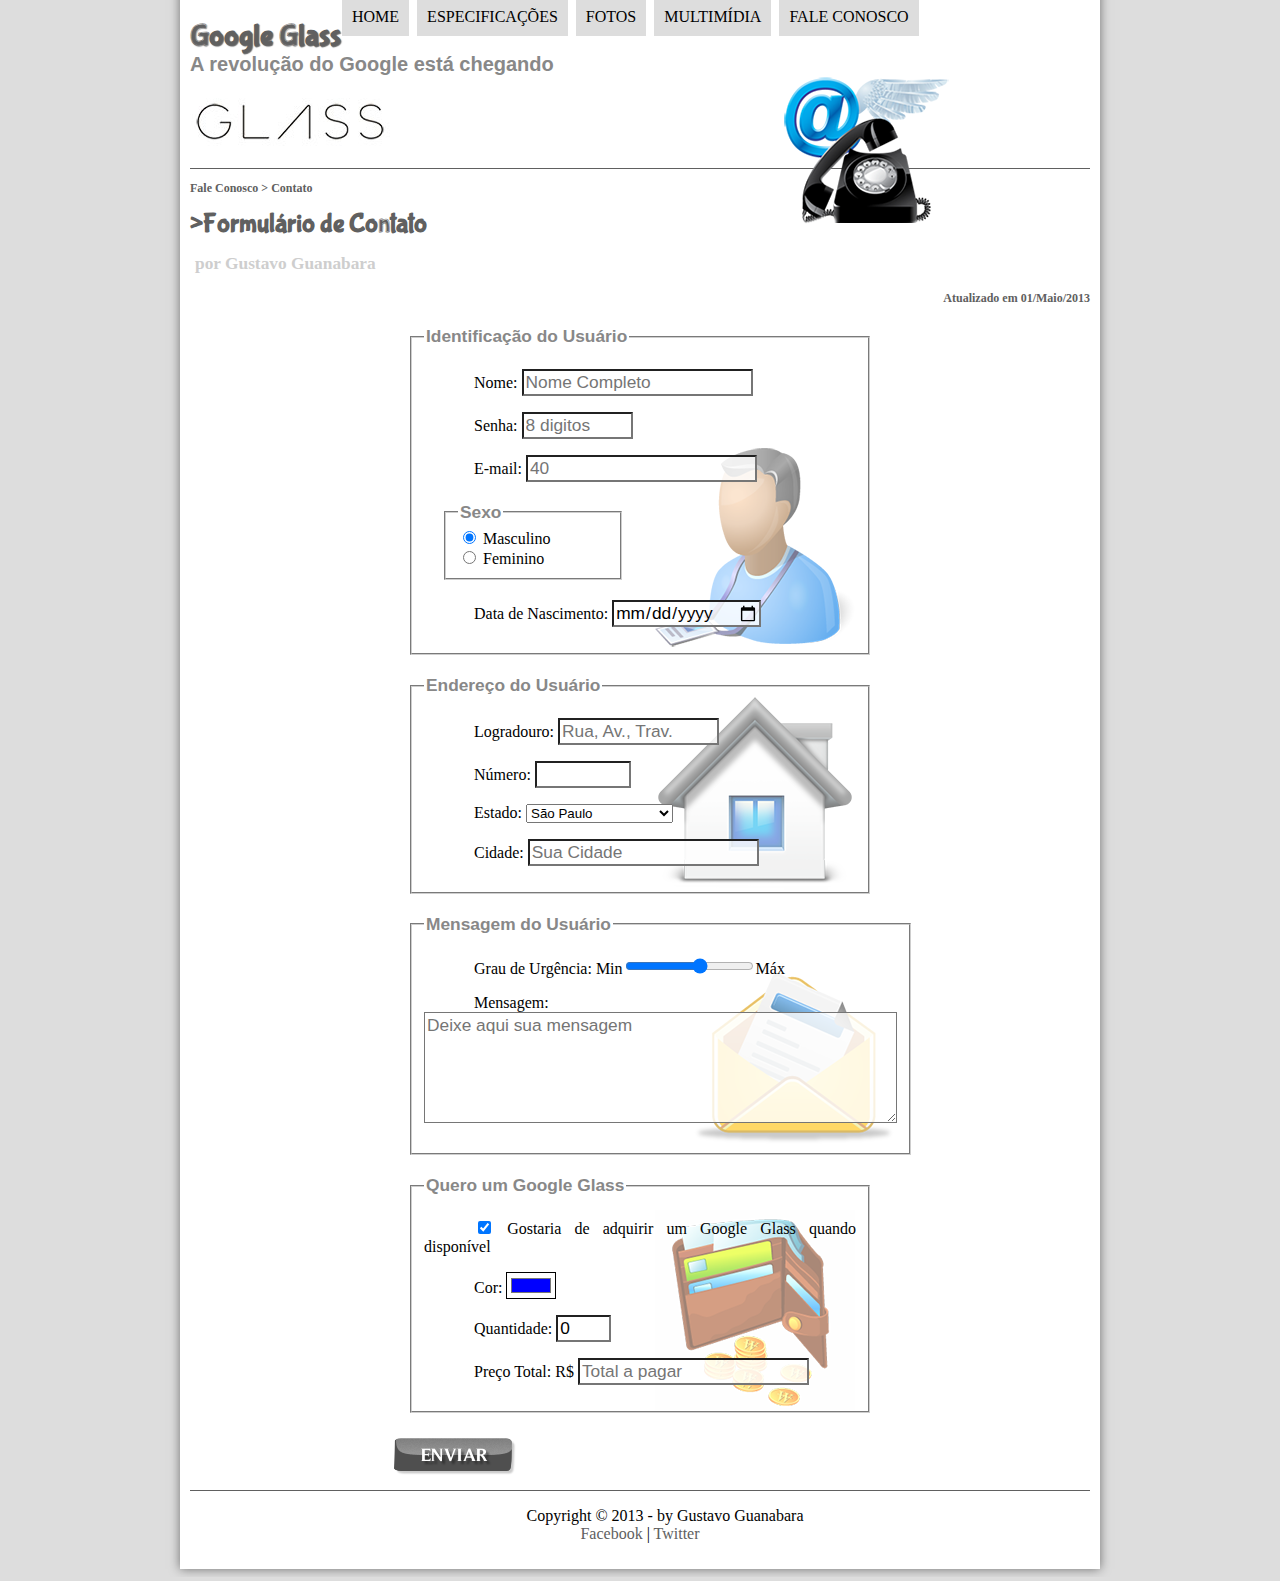
<file: projeto-glass-html5/fale-conosco.html>
<!DOCTYPE html>
<html lang="pt-br">


<head>
	<meta charset="UTF-8"/>
	<title>Tudo sobre Google Glass</title>
	<link rel="stylesheet" href="_css/estilo.css"/>
	<link rel="stylesheet" href="_css/form.css"/>	
	<script language="javascript" src="_javascript/funcoes.js"></script>
	<script>
		function calc_total() {
			var qtd = parseInt(document.getElementById('cQtd').value);
			tot = qtd * 1500;
			document.getElementById('cTot').value = tot;
		}
	</script>
</head>

<body>
<div id="interface">
	
	<header id="cabecalho">
	<hgroup>
	<h1>Google Glass</h1>
	<h2>A revolução do Google está chegando</h2>
	</hgroup>

	<img id="icone" src="_imagens/contato.png">

<nav id="menu">
	<h1>Menu Principal</h1>
	<ul type="1">
		<li onmouseover="mudaFoto('_imagens/home.png')" onmouseout="mudaFoto('_imagens/contato.png')"><a href="index.html">Home</a></li>
		<li onmouseover="mudaFoto('_imagens/especificacoes.png')" onmouseout="mudaFoto('_imagens/contato.png')"><a href="specs.html">Especificações</a></li>
		<li onmouseover="mudaFoto('_imagens/fotos.png')" onmouseout="mudaFoto('_imagens/contato.png')"><a href="fotos.html">Fotos</a></li>
		<li onmouseover="mudaFoto('_imagens/multimidia.png')" onmouseout="mudaFoto('_imagens/contato.png')"><a href="multimidia.html">Multimídia</a></li>
		<li onmouseover="mudaFoto('_imagens/contato.png')" onmouseout="mudaFoto('_imagens/contato.png')"><a href="fale-conosco.html">Fale conosco</a></li>
	</ul>
</nav>
	</header>

<section id="corpo-full">
	<article id="noticia-principal">
		<header id="cabecalho-artigo">
			<hgroup>
				<h3>Fale Conosco > Contato</h3>
				<h1>>Formulário de Contato</h1>
				<h2>por Gustavo Guanabara</h2>
				<h3 class="direita">Atualizado em 01/Maio/2013</h3>
			</hgroup>
		</header>
	
	<form method="post" id="fContato" action="mailto:contato@cursoemvideo.com" oninput="calc_total();">
		<fieldset id="usuario"><legend>Identificação do Usuário</legend>
			<p><label for="cNome">Nome:</label> <input type="text" name="tNome" id="cNome" size="20" maxlength="30" placeholder="Nome Completo"/></p>
			<p>Senha: <input type="password" name="tSenha" id="cSenha" size="8" placeholder="8 digitos"/></p>
			<p>E-mail: <input type="email" name="tMail" id="cMail" size="20" placeholder="40"></p>
			<fieldset id="sexo"><legend>Sexo</legend>
				<input type="radio" name="tSexo" id="cMasc" checked/> <label for="cMasc">Masculino</label><br/>
				<input type="radio" name="tSexo" id="cFem"/> <label for="cFem">Feminino</label>
				</fieldset>
			<p>Data de Nascimento: <input type="date" name="tNasc" id="cNasc"></p>
		</fieldset>
		
		<fieldset id="endereco"><legend>Endereço do Usuário</legend>
			<p>Logradouro: <input type="text" name="tRua" id="cRua" size="13" placeholder="Rua, Av., Trav."/></p>
			<p>Número: <input type="number" name="tNum" id="cNum" min="0" max="99999"/></p>
			<p><label for="cEst">Estado:</label>
			<select name="tEst" id="cEst">
				<optgroup label="Região Sudeste">
					<option value="RJ">Rio de Janeiro</option>
					<option value="SP" selected>São Paulo</option>
					<option value="MG">Minas Gerais</option>
				</optgroup>
				<optgroup label="Região Sul">
				<option value="PR">Paraná</option>
				<option value="SC">Santa Catarina</option>
				<option value="RS">Rio Grande do Sul</option>
				</optgroup>
				</select></p>
			<p><label for="cCid">Cidade:</label>
			<input type="text" name="tCid" id="cCid" maxlength="40" size="20" placeholder="Sua Cidade" list="cidades"/></p>
			<datalist id="cidades">
				<option value="Rio de Janeiro"></option>
				<option value="Nova Iguaçu"></option>
				<option value="Niterói"></option>
				<option value="Belford Roxo"></option>
			</datalist>
		</fieldset>

		<fieldset id="mensagem"><legend>Mensagem do Usuário</legend>
			<p><label for="cUrg">Grau de Urgência:</label>
			Min<input type="range" name="tUrg" id="cUrg" min="0" max="10" step="2"/>Máx</p>
			<p><label for="cMsg">Mensagem:</label>
			<textarea name="tMsg" id="cMsg" cols="45" rows="5" placeholder="Deixe aqui sua mensagem"></textarea></p>
		</fieldset>

		<fieldset id="pedido"><legend>Quero um Google Glass</legend>
			<p><input type="checkbox" name="tPed" id="cPed" checked/>
				<label for="cPed">Gostaria de adquirir um Google Glass quando disponível</label></p>
			<p><label for="cCor">Cor:</label>
			<input type="color" name="tCor" id="cCor" value="#0000FF"/></p>
			<p><label for="cQtd">Quantidade:</label>
			<input type="number" name="tQtd" id="cQtd" min="0" max="5" value="0"/></p>
			<p><label for="cTot">Preço Total: R$</label>
			<input type="text" name="tTot" id="cTot" placeholder="Total a pagar" readonly></p>
		</fieldset>


		<input type="image" src="_imagens/botao-enviar.png"/>
	</form>
	</article>
</section>

<footer id="rodape">
<p>Copyright &copy; 2013 - by Gustavo Guanabara <br/>
<a href="http://facebook.com/cursosemvideo" target="_blank">Facebook</a> | 
<a href="http://twitter.com/cursosemvideo" target="_blank">Twitter</a></p>
</footer>
</div>
</body>
</html>
</file>
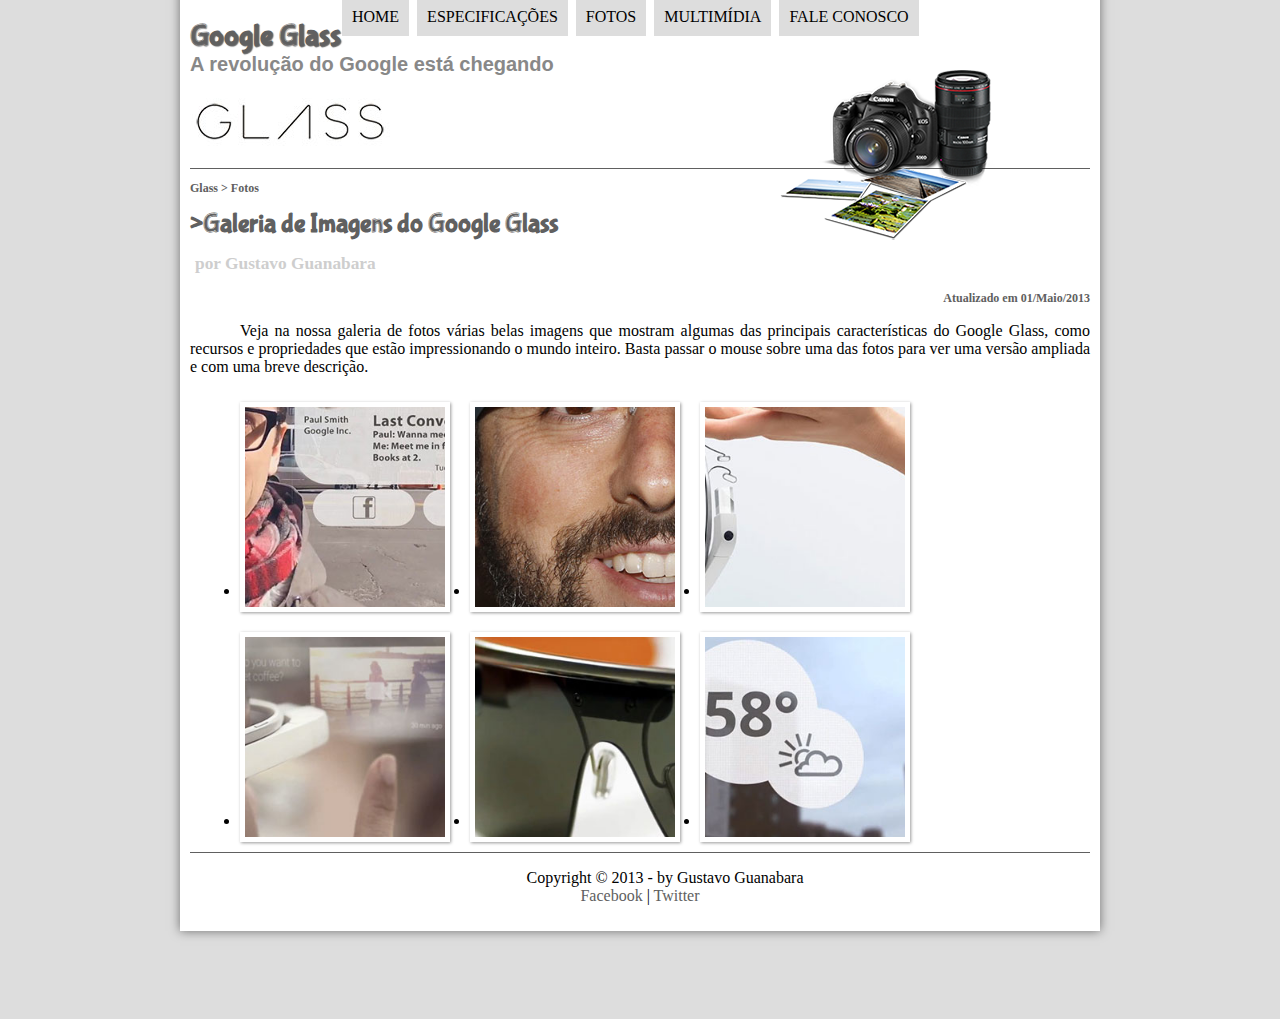
<file: projeto-glass-html5/fotos.html>
<!DOCTYPE html>
<html lang="pt-br">


<head>
	<meta charset="UTF-8"/>
	<title>Tudo sobre Google Glass</title>
	<link rel="stylesheet" href="_css/estilo.css"/>
	<link rel="stylesheet" href="_css/fotos.css"/>
</head>
<script language="javascript" src="_javascript/funcoes.js"></script>

<body>
<div id="interface">
	
	<header id="cabecalho">
	<hgroup>
	<h1>Google Glass</h1>
	<h2>A revolução do Google está chegando</h2>
	</hgroup>

	<img id="icone" src="_imagens/fotos.png">

<nav id="menu">
	<h1>Menu Principal</h1>
	<ul type="1">
		<li onmouseover="mudaFoto('_imagens/home.png')" onmouseout="mudaFoto('_imagens/fotos.png')"><a href="index.html">Home</a></li>
		<li onmouseover="mudaFoto('_imagens/especificacoes.png')" onmouseout="mudaFoto('_imagens/fotos.png')"><a href="specs.html">Especificações</a></li>
		<li onmouseover="mudaFoto('_imagens/fotos.png')" onmouseout="mudaFoto('_imagens/fotos.png')"><a href="fotos.html">Fotos</a></li>
		<li onmouseover="mudaFoto('_imagens/multimidia.png')" onmouseout="mudaFoto('_imagens/fotos.png')"><a href="multimidia.html">Multimídia</a></li>
		<li onmouseover="mudaFoto('_imagens/contato.png')" onmouseout="mudaFoto('_imagens/fotos.png')"><a href="fale-conosco.html">Fale conosco</a></li>
	</ul>
</nav>
	</header>

<section id="corpo-full">
	<article id="noticia-principal">
		<header id="cabecalho-artigo">
			<hgroup>
				<h3>Glass > Fotos</h3>
				<h1>>Galeria de Imagens do Google Glass</h1>
				<h2>por Gustavo Guanabara</h2>
				<h3 class="direita">Atualizado em 01/Maio/2013</h3>
			</hgroup>
		</header>


	<p>Veja na nossa galeria de fotos várias belas imagens que mostram algumas das principais características do Google Glass, como recursos e propriedades que estão impressionando o mundo inteiro. Basta passar o mouse sobre uma das fotos para ver uma versão ampliada e com uma breve descrição.</p>

<ul id="album-fotos">
	<li id="foto01"><span>Agenda e lembretes</li></span>
	<li id="foto02"><span>Sergey Brin usando o Glass</li></span>
	<li id="foto03"><span>Leve e compacto</li></span>
	<li id="foto04"><span>Sensação de uma tela de 50"</li></span>
	<li id="foto05"><span>Vários tipos de lente</li></span>
	<li id="foto06"><span>Informações importantes</li></span></ul>

	</article>
</section>

<footer id="rodape">
<p>Copyright &copy; 2013 - by Gustavo Guanabara <br/>
<a href="http://facebook.com/cursosemvideo" target="_blank">Facebook</a> | 
<a href="http://twitter.com/cursosemvideo" target="_blank">Twitter</a></p>
</footer>
</div>
</body>
</html>
</file>
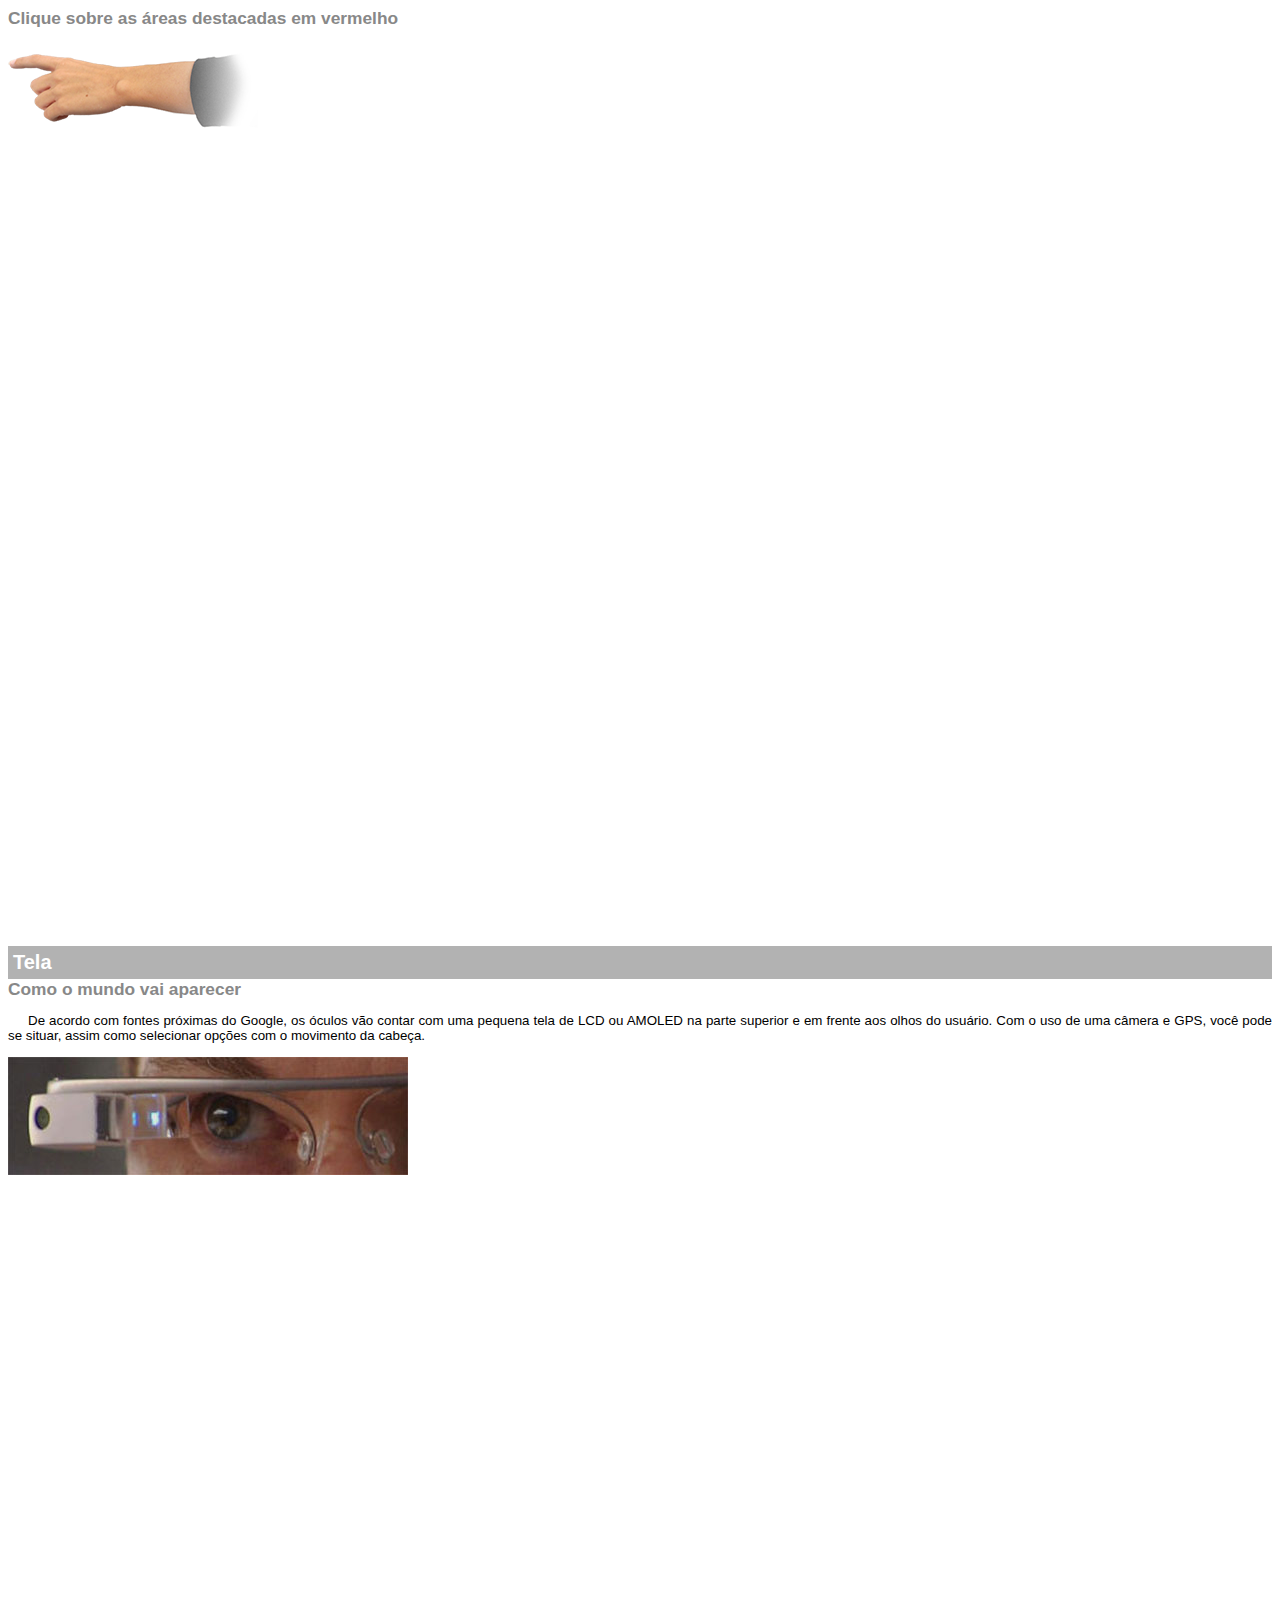
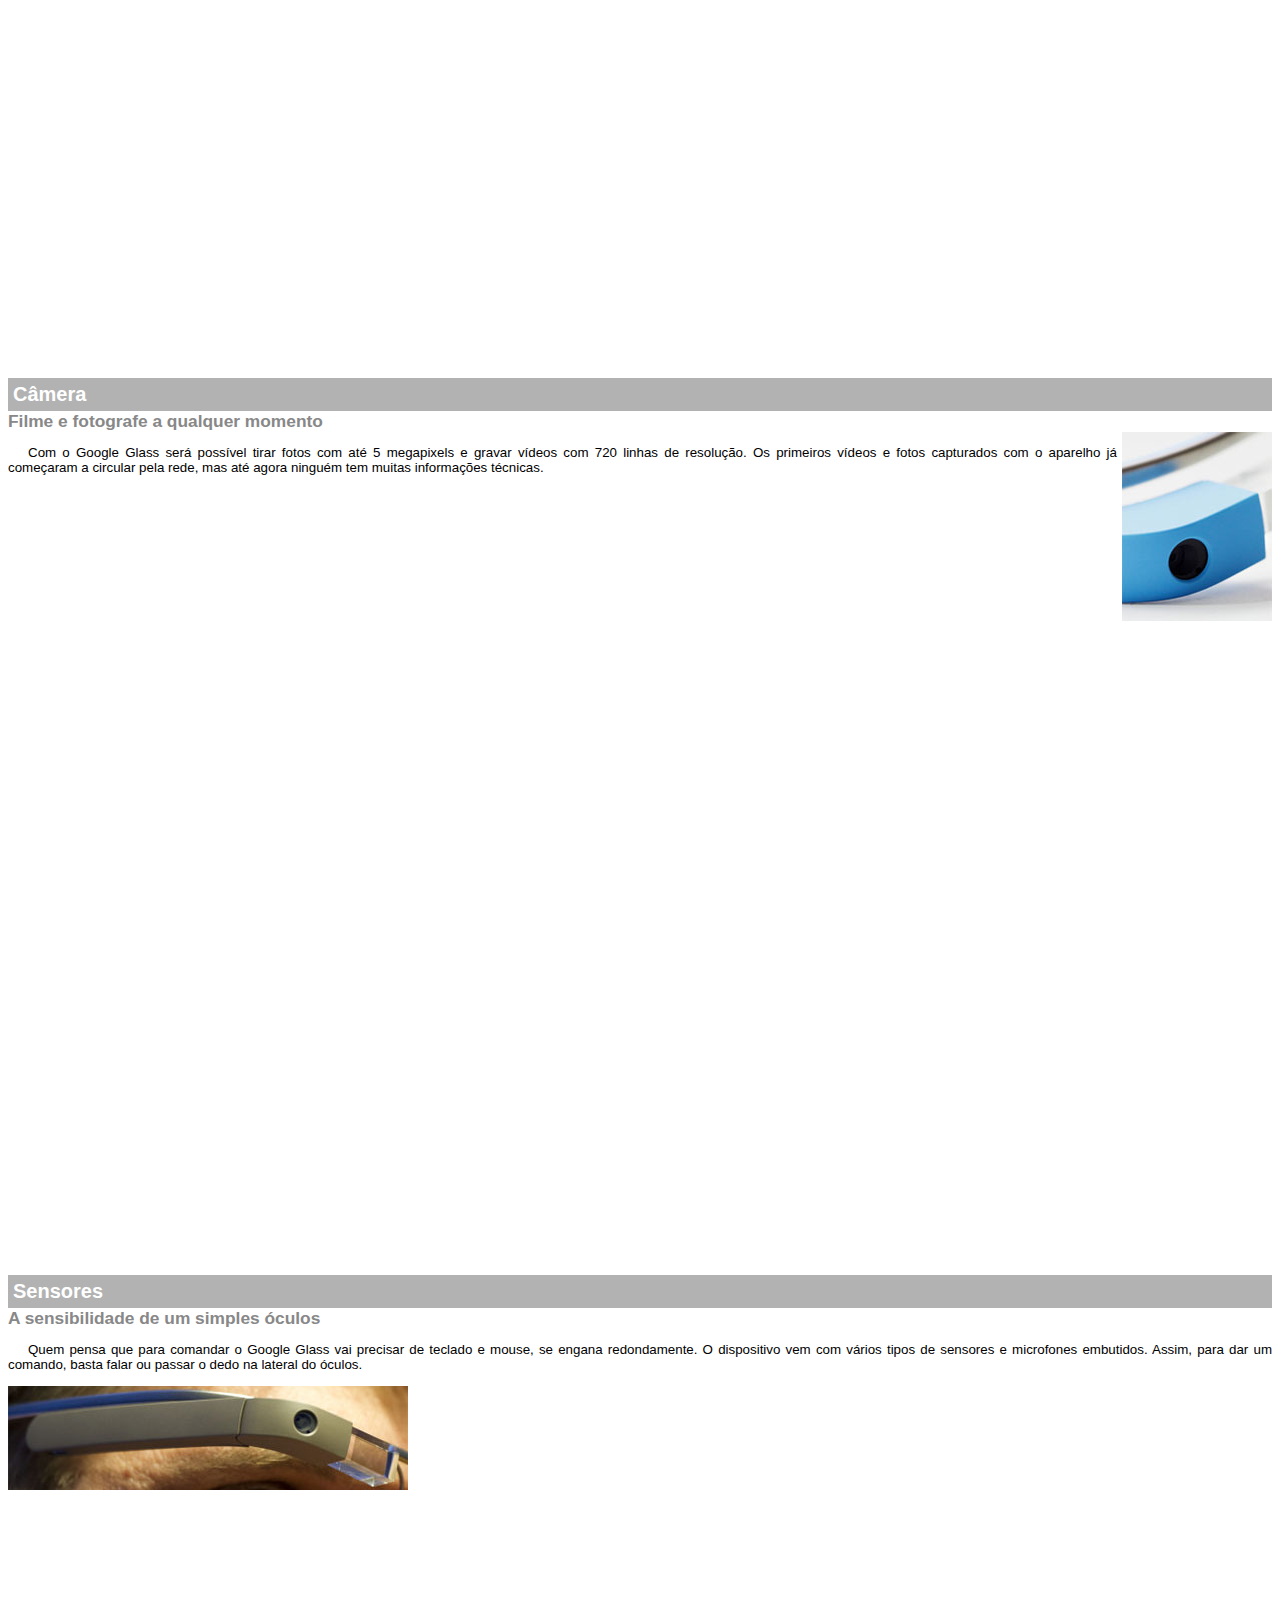
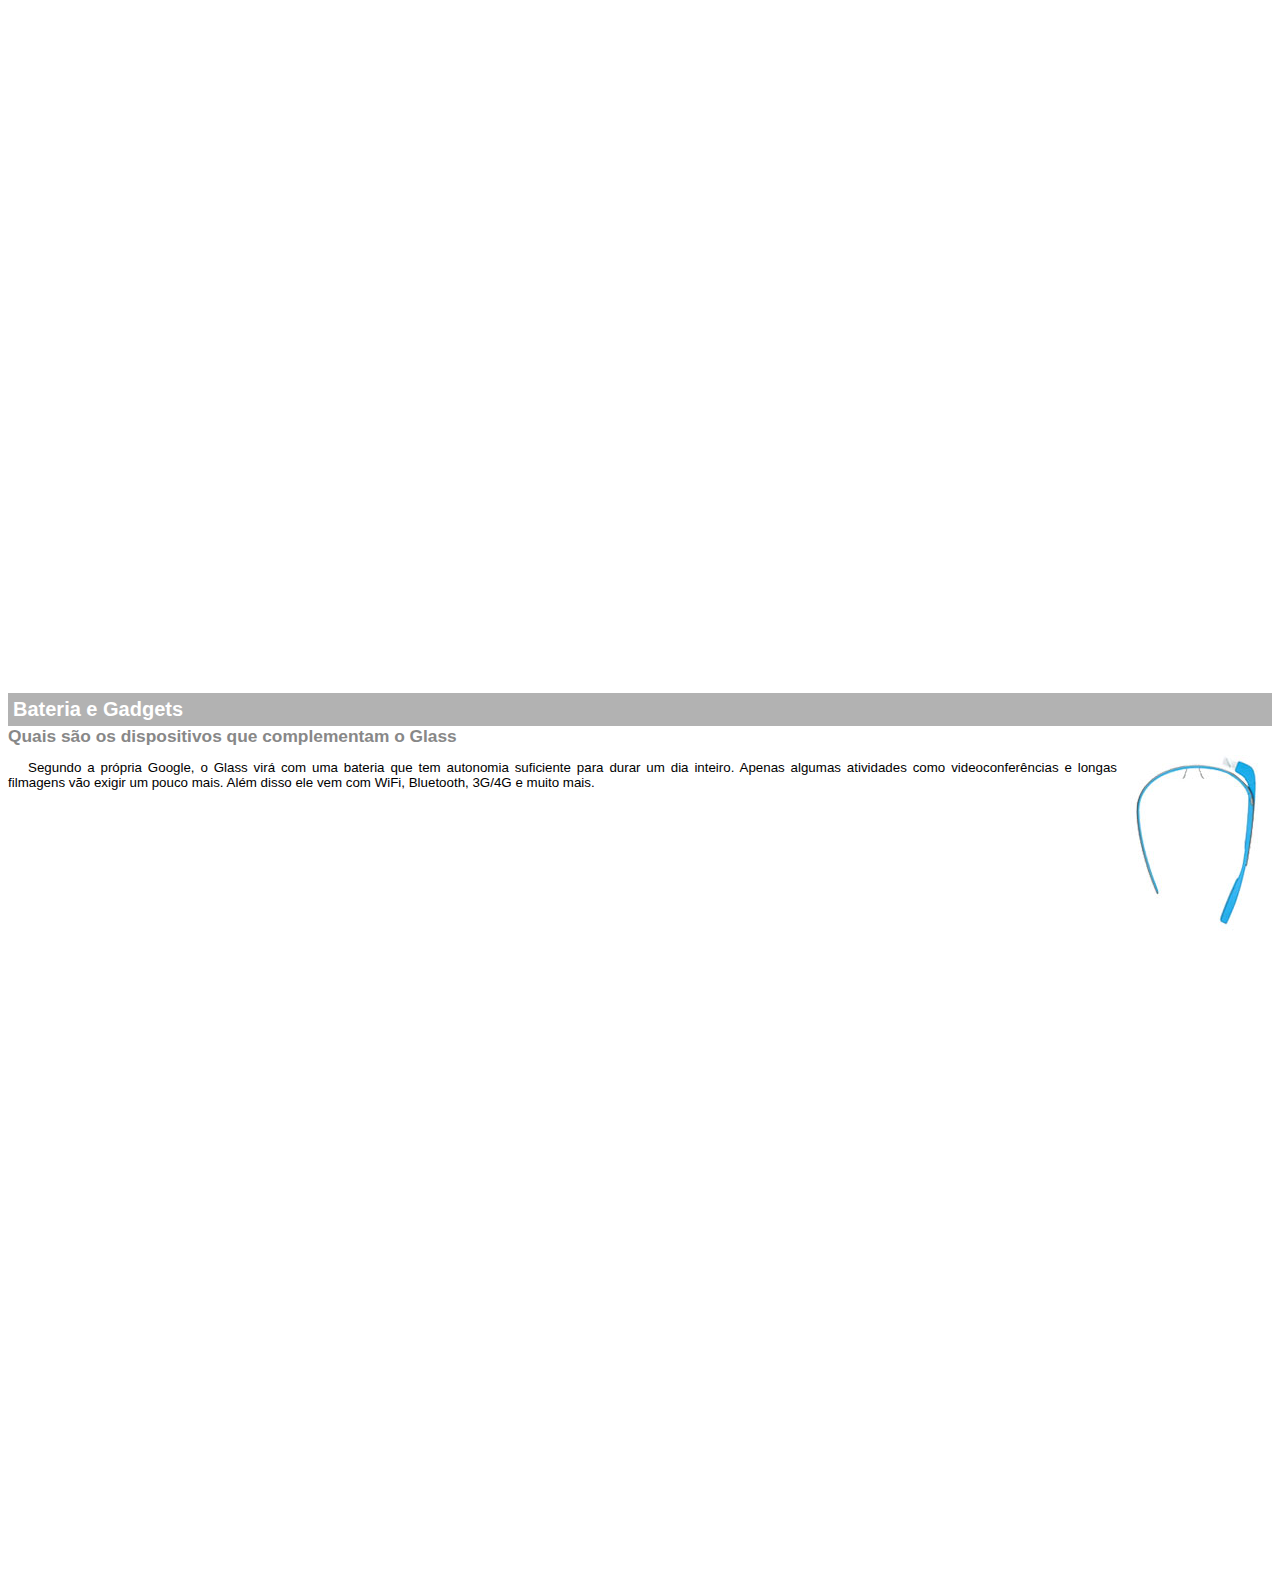
<file: projeto-glass-html5/google-glass.html>
<!DOCTYPE html>
<html>
<head>
	<meta charset="UTF-8"/>
	<title>Informações sobre o Google Glass</title>
	<style>
		body{
			font-family: Arial;
			font-size: 10pt;
		}
		p {
			text-align: justify;
			text-indent: 20px;
		}
		article h1 {
			font-size: 15pt;
			color: #ffffff;
			background-color: rgba(0,0,0,0.3);
			padding: 5px;
			margin: 0px;
		}
		article h2 {
			font-size: 13pt;
			color: #888888;
			margin: 0px;
		}
		article {
			margin-bottom: 800px;
		}
		img.img-dir {
			display: block;
			float: right;
			margin-left: 5px;
		}
	</style>
</head>
<body>
<article id="topo">
	<header>
		<h2>Clique sobre as áreas destacadas em vermelho</h2>
	</header>
	<img src="_imagens/mao.png" alt="Mão apontando para esquerda"/>
</article>

<article id="tela">
	<header>
		<h1>Tela</h1>
		<h2>Como o mundo vai aparecer</h2>
	</header>
	<p>De acordo com fontes próximas do Google, os óculos vão contar com uma pequena tela de LCD ou AMOLED na parte superior e em frente aos olhos do usuário. Com o uso de uma câmera e GPS, você pode se situar, assim como selecionar opções com o movimento da cabeça.</p>
<img src="_imagens/det-tela.jpg" alt="Tela do Google Glass"/>
</article>

<article id="camera">
	<header>
		<h1>Câmera</h1>
		<h2>Filme e fotografe a qualquer momento</h2>
	</header>
	<img src="_imagens/det-camera.jpg" class="img-dir" alt="Câmera do Google Glass"/>
	<p>Com o Google Glass será possível tirar fotos com até 5 megapixels e gravar vídeos com 720 linhas de resolução. Os primeiros vídeos e fotos capturados com o aparelho já começaram a circular pela rede, mas até agora ninguém tem muitas informações técnicas.</p>
	</article>

<article id="sensores">
	<header>
		<h1>Sensores</h1>
		<h2>A sensibilidade de um simples óculos</h2>
	</header>
	<p>Quem pensa que para comandar o Google Glass vai precisar de teclado e mouse, se engana redondamente. O dispositivo vem com vários tipos de sensores e microfones embutidos. Assim, para dar um comando, basta falar ou passar o dedo na lateral do óculos.</p>
	<img src="_imagens/det-touch.jpg" alt="Sensor do Google Glass"/>
</article>

<article id="gadgets">
	<header>
		<h1>Bateria e Gadgets</h1>
		<h2>Quais são os dispositivos que complementam o Glass</h2>
	</header>
	<img src="_imagens/det-bateria.jpg" class="img-dir" alt="Bateria e Gadgets do Google Glass"/>
	<p>Segundo a própria Google, o Glass virá com uma bateria que tem autonomia suficiente para durar um dia inteiro. Apenas algumas atividades como videoconferências e longas filmagens vão exigir um pouco mais. Além disso ele vem com WiFi, Bluetooth, 3G/4G e muito mais.</p>
</article>
</body>
</html>
</file>
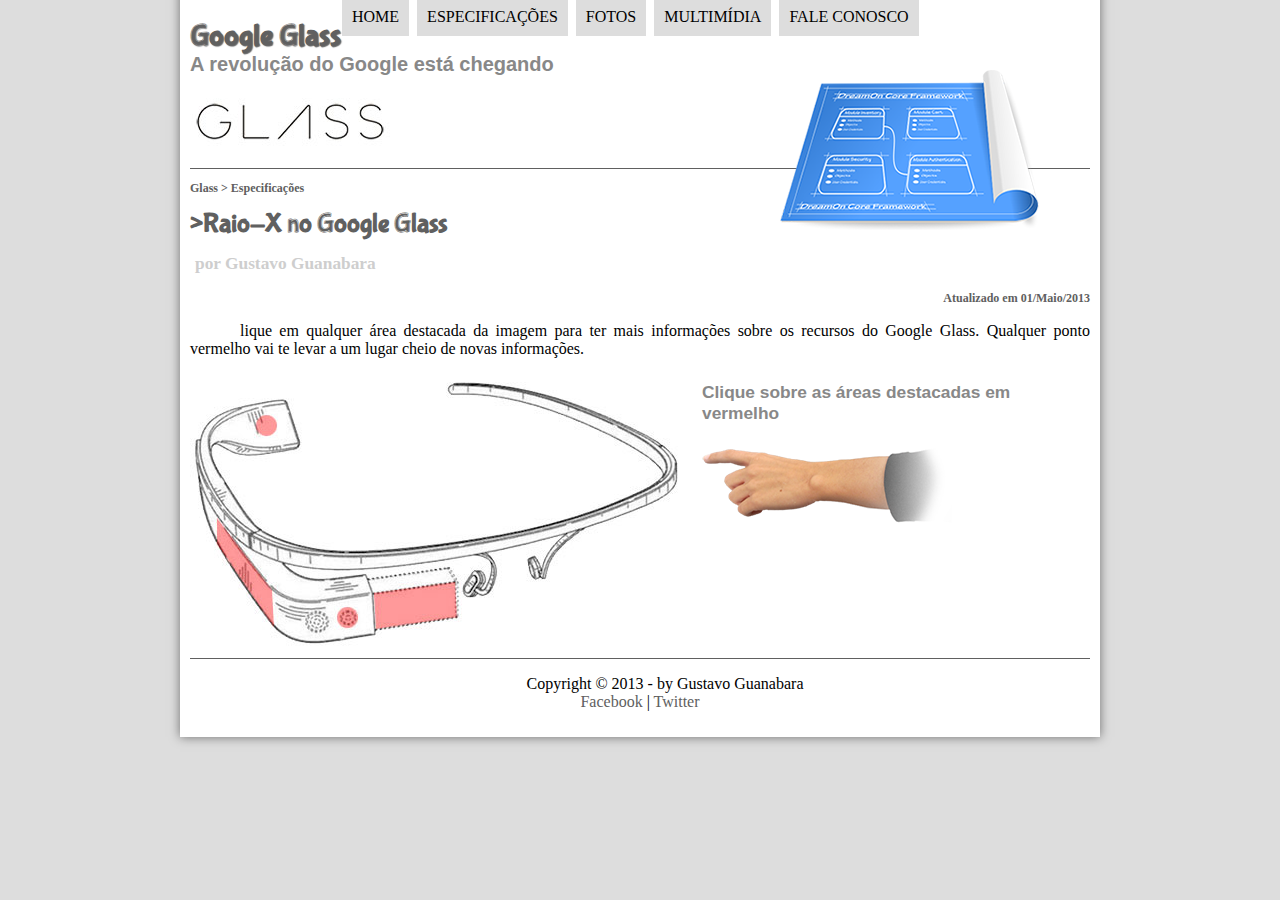
<file: projeto-glass-html5/specs.html>
<!DOCTYPE html>
<html lang="pt-br">


<head>
	<meta charset="UTF-8"/>
	<title>Tudo sobre Google Glass</title>
	<link rel="stylesheet" href="_css/estilo.css"/>
	<link rel="stylesheet" href="_css/specs.css"/>
</head>
<script language="javascript" src="_javascript/funcoes.js"></script>

<body>
<div id="interface">
	
	<header id="cabecalho">
	<hgroup>
	<h1>Google Glass</h1>
	<h2>A revolução do Google está chegando</h2>
	</hgroup>

	<img id="icone" src="_imagens/especificacoes.png">

<nav id="menu">
	<h1>Menu Principal</h1>
	<ul type="1">
		<li onmouseover="mudaFoto('_imagens/home.png')" onmouseout="mudaFoto('_imagens/especificacoes.png')"><a href="index.html">Home</a></li>
		<li onmouseover="mudaFoto('_imagens/especificacoes.png')" onmouseout="mudaFoto('_imagens/especificacoes.png')"><a href="specs.html">Especificações</a></li>
		<li onmouseover="mudaFoto('_imagens/fotos.png')" onmouseout="mudaFoto('_imagens/especificacoes.png')"><a href="fotos.html">Fotos</a></li>
		<li onmouseover="mudaFoto('_imagens/multimidia.png')" onmouseout="mudaFoto('_imagens/especificacoes.png')"><a href="multimidia.html">Multimídia</a></li>
		<li onmouseover="mudaFoto('_imagens/contato.png')" onmouseout="mudaFoto('_imagens/especificacoes.png')"><a href="fale-conosco.html">Fale conosco</a></li>
	</ul>
</nav>
	</header>

<section id="corpo-full">
	<article id="noticia-principal">
		<header id="cabecalho-artigo">
			<hgroup>
				<h3>Glass > Especificações</h3>
				<h1>>Raio-X no Google Glass</h1>
				<h2>por Gustavo Guanabara</h2>
				<h3 class="direita">Atualizado em 01/Maio/2013</h3>
			</hgroup>
		</header>
<p>lique em qualquer área destacada da imagem para ter mais informações sobre os recursos do Google Glass. Qualquer ponto vermelho vai te levar a um lugar cheio de novas informações.</p>

		<section id="conteudo">
			<img src="_imagens/glass-esquema-marcado.jpg" usemap="#meumapa"/>
			<map name="meumapa">
				<area shape="rect" coords="179,202,270,260" href="google-glass.html#tela" target="janela"/>
				<area shape="circle" coords="158,243,12" href="google-glass.html#camera" target="janela"/>
				<area shape="circle" coords="73,52,12" href="google-glass.html#gadgets" target="janela"/>
				<area shape="poly" coords="28,143,84,216,84,249,27,169" href="google-glass.html#sensores" target="janela"/> 
			</map>
			<iframe src="google-glass.html" name="janela" id="frame-spec"></iframe>
		</section>
	</article>
</section>

<footer id="rodape">
<p>Copyright &copy; 2013 - by Gustavo Guanabara <br/>
<a href="http://facebook.com/cursosemvideo" target="_blank">Facebook</a> | 
<a href="http://twitter.com/cursosemvideo" target="_blank">Twitter</a></p>
</footer>
</div>
</body>
</html>
</file>
<file: projeto-glass-html5/_css/estilo.css>
@charset "UTF-8";
@import url(http://fonts.googleapis.com/css?family=Titillium+Web);
@font-face{
	font-family: 'FonteLogo';
	src: url("../_fonts/bubblegum-sans-regular.otf");
}

body{
	font-family: Arial. sans-serif;
	background-color: #dddddd;
	color: rgba(0,0,0,1);
}
		

div#interface{
	width: 900px;
	background-color: #ffffff;
	margin: -20px auto 0px auto;
	box-shadow: 0px 0px 10px rgba(0,0,0,0.5);
	padding: 10px;
}

p{
	text-align: justify;
	text-indent: 50px;
}

a {
	color: #606060;
	text-decoration: none;
}

a:hover {
	text-decoration: underline;
}

header#cabecalho img#icone{
	position: absolute;
	left: 780px;
	top: 70px;
}

header#cabecalho{
	border-bottom: 1px #606060 solid;
	height: 150px;
	background: url("../_imagens/glass-logo-peq.jpg") no-repeat 0px 80px;
}

header#cabecalho h1{
	font-family: FonteLogo, sans-serif;
	font-size: 30px;
	color: #606060;
	text-shadow: 1px 1px 1px rgba(0,0,0,0.6);
	padding: 0px;
	margin-bottom: 0px;
}

header#cabecalho h2{
	font-family: 'TitilliumWeb', sans-serif;
	color: #888888;
	font-size: 15pt;
	padding: 0px;
	margin-top: 0px;
}
		
/* Formatação de imagens com legendas */
figure.foto-legenda{
	position: relative;
	border: 8px solid white;
	box-shadow: 1px 1px 4px black;
}	

figure.foto-legenda img{
	width: 100%;
	height: 100&;
}

figure.foto-legenda figcaption{
	opacity: 0;
	position: absolute;
	top:0px;
	background-color: rgba(0,0,0,0.4);
	color: white;
	width: 100%;
	height: 100%;
	padding: 10px;
	box-sizing: border-box;
	transition: opacity 1s;
}

figure.foto-legenda:hover figcaption{
	opacity: 1;
}

/* Formatação do menu */

van#menu{
	display: block;	
}

nav#menu ul{
	list-style: none;
	text-transform: uppercase;
	position: absolute;
	top: -20px;
	left: 300px
}

nav#menu li {
	display: inline-block;
	background-color: #dddddd;
	padding: 10px;
	margin: 2px;
	transition: background-color 1s;
}

nav#menu li:hover{
	background-color: #606060;
}

nav#menu h1{
	display:none;
}

nav#menu a{
	color: #000000;
	text-decoration: none;
}

nav#menu a:hover{
	color: #ffffff;
	text-decoration: underline;
}

section#corpo {
	display: block;
	width: 500px;
	float: left;
	border-right: 1px solid #606060;
	padding-right: 15px;
}

article#noticia-principal h2{
	font-size: 13pt;
	color: #606060;
	background-color: #dddddd;
	padding: 5px ;
	margin: 10px 0px 10px 0px;
}

header#cabecalho-artigo h1 {
	font-family: 'FonteLogo', sans-serif;
	font-size: 20pt;
	color: #606060;
	margin-bottom: 0px;
	margin-top: 0px;
}

.direita {
	text-align: right;
}

header#cabecalho-artigo h2 {
	font-size: 13pt;
	color: #cecece;
	background-color: #ffffff;
}

header#cabecalho-artigo h3 {
	font-size: 12px;
	color: #606060;
}

table#tabelaspec {
	border: 1px solid #606060;
	border-spacing: 0px;
	margin-left: auto;
	margin-right: auto;
}

table#tabelaspec td{
	border: 1px solid #606060;
	padding: 10px;
	text-align: center;
	vertical-align: middle;
}

table#tabelaspec td.ce{
	color: #ffffff;
	background-color: #606060;
	text-align: right;
	vertical-align: top;
	font-weight: bold;
}

table#tabelaspec td.cd{
	background-color: #cecece;
	text-align: left;
}

table#tabelaspec caption{
	color: #888888;
	font-size: 13pt;
	font-weight: bolder;
}

table#tabelaspec caption span{
	display: block;
	float: right;
	color: #000000;
	font-size: 8pt;
	margin-top: 10px;
}

aside#lateral {
	display: block;
	width: 350px;
	float: right;
	background-color: #dddddd;
	padding: 10px;
	margin-top: 10px;
	box-shadow: 2px 2px 2px rgba(0,0,0,0.5);
}

aside#lateral h1 {
	font-family: 'FonteLogo', sans-serif;
	font-size: 20pt;
	color: #606060;
	margin-top: 0px;
}

aside#lateral h2 {
	background-color: #606060;
	font-size: 13pt;
	color: #ffffff;
	padding: 5px;
}

footer#rodape {
	clear: both;
	border-top: 1px solid #606060;
}

footer#rodape p {
	text-align: center;
}

video#filme2 {
	display: block;
	position: relative;
	left: 0px;
	top: 0px;
	width: 350px;
}

video#filme {
	display: block;
	position: relative;
	left: 0px;
	top: 0px;
	width: 450px;
}
</file>
<file: projeto-glass-html5/_css/form.css>
@charset "UTF-8";

form {
	width: 500px;
	margin: auto;	
}

input, textarea {
	font-family: sans-serif;
	font-weight: normal;
	font-size: 13pt;
	background-color: rgba(255, 255, 255, .8);
}

input:hover, textarea:hover {
	background-color: #dddddd;
}

legend {
	color: #888888;
	font-weight: bold;
	font-size: 13pt;
	font-family: sans-serif;
}

fieldset {
	border-color: #cecece;
	margin: 20px;
}

fieldset#sexo {
	width: 150px;
}

fieldset#usuario {
	background: url("../_imagens/icone-contato.png") no-repeat 95% 95%;
}

fieldset#endereco {
	background: url("../_imagens/icone-endereco.png") no-repeat 95% 95%;
}

fieldset#mensagem {
	background: url("../_imagens/icone-mensagem.png") no-repeat 95% 95%;
}

fieldset#pedido {
	background: url("../_imagens/icone-pagamento.png") no-repeat 95% 95%;
}
</file>
<file: projeto-glass-html5/_css/fotos.css>
@charset ""UTF-8";

ul#album-fotos {
	width: 700px;
	margin: 0 auto;
	padding: 50px;	
	overflow: hidden;
	list-style: none;
}

ul#album-fotos li {
	float: left;
	width: 200px;
	height: 200px;
	margin: 10px;
	border: 5px solid white;
	background-color: #ffffff;
	box-shadow: 1px 1px 3px rgba(0,0,0,.4);
	transition: all .4s ease-in;
}

ul#album-fotos li span {
	opacity: 0;
	color:#ffffff;
	text-shadow: 1px 1px 1px #000000;
	background-color: rgba(0,0,0,.3);
	font-size: 9pt;
	line-height: 370px;
	padding: 5px;
}

ul#album-fotos li:hover {
	transform: scale(1.5);
}

ul#album-fotos li:hover span {
	opacity: 1;
}

ul#album-fotos li#foto01 {
	background: url('../_imagens/galeria-01.jpg') no-repeat;
	background-position: 50% 50%;
	background-size: 400px 400px;
	background-color: #ffffff;
}

ul#album-fotos li#foto01:hover {
	background-position: 0px 0px;
	background-size: 200px 200px;
}

ul#album-fotos li#foto02 {
	background: url('../_imagens/galeria-02.jpg') no-repeat;
	background-position: 50% 50%;
	background-size: 400px 400px;
	background-color: #ffffff;
}

ul#album-fotos li#foto02:hover {
	background-position: 0px 0px;
	background-size: 200px 200px;
}

ul#album-fotos li#foto03 {
	background: url('../_imagens/galeria-03.jpg') no-repeat;
	background-position: 50% 50%;
	background-size: 400px 400px;
	background-color: #ffffff;
}

ul#album-fotos li#foto03:hover {
	background-position: 0px 0px;
	background-size: 200px 200px;
}

ul#album-fotos li#foto04 {
	background: url('../_imagens/galeria-04.jpg') no-repeat;
	background-position: 50% 50%;
	background-size: 400px 400px;
	background-color: #ffffff;
}

ul#album-fotos li#foto04:hover {
	background-position: 0px 0px;
	background-size: 200px 200px;
}

ul#album-fotos li#foto05 {
	background: url('../_imagens/galeria-05.jpg') no-repeat;
	background-position: 50% 50%;
	background-size: 400px 400px;
	background-color: #ffffff;
}

ul#album-fotos li#foto05:hover {
	background-position: 0px 0px;
	background-size: 200px 200px;
}

ul#album-fotos li#foto06 {
	background: url('../_imagens/galeria-06.jpg') no-repeat;
	background-position: 50% 50%;
	background-size: 400px 400px;
	background-color: #ffffff;
}

ul#album-fotos li#foto06:hover {
	background-position: 0px 0px;
	background-size: 200px 200px;
}
</file>
<file: projeto-glass-html5/_css/specs.css>
@charset "UTF-8";

section#conteudo {
	width: 1000px;
	margin: auto;
}

iframe#frame-spec {
	width: 400px;
	height: 280px;
	border: none;
	overflow: hidden;
}

iframe#frame-spec::-webkit-scrollbar {
	display: none;
}
</file>
